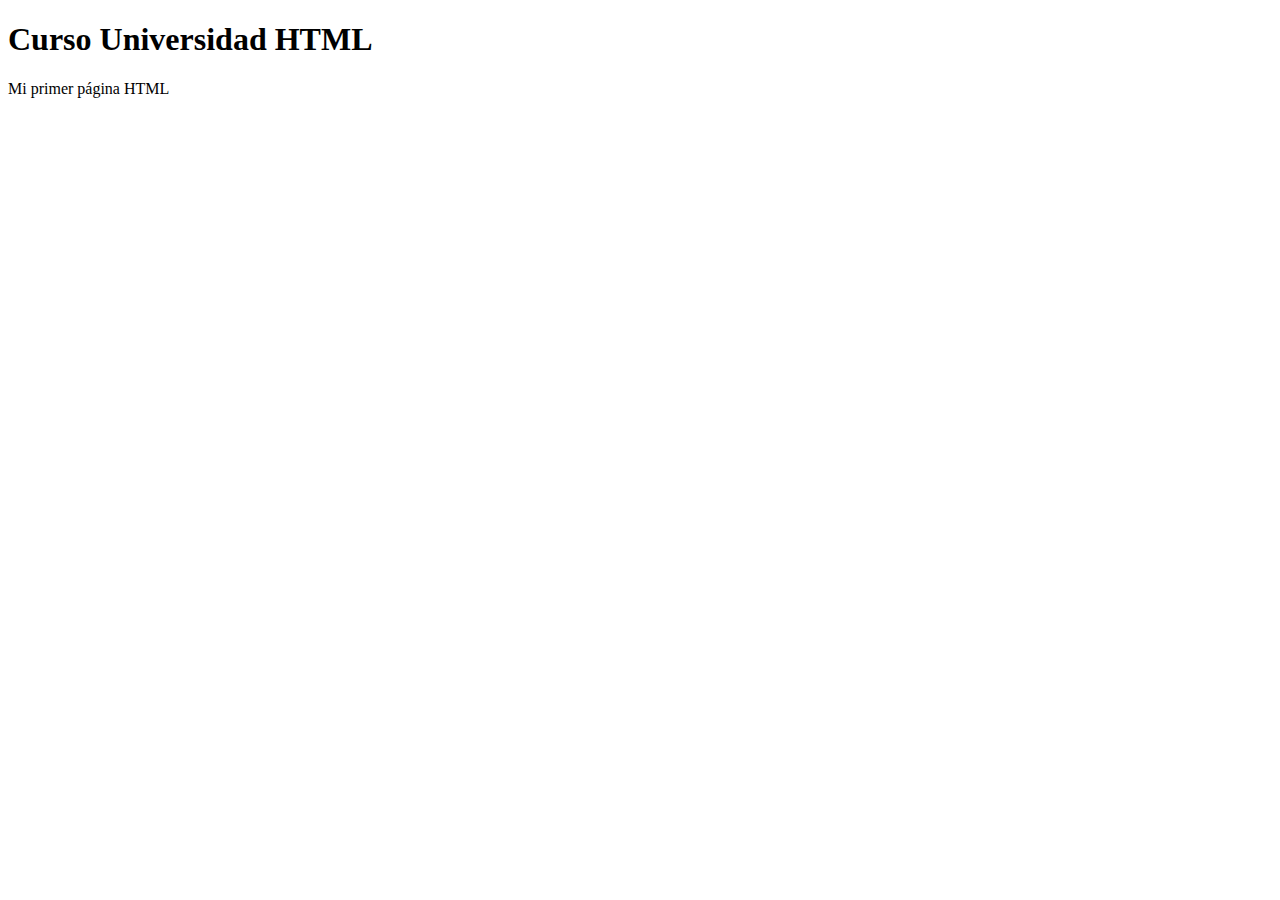
<file: Leccion01/index.html>
<!DOCTYPE html>
<html>

<head>
    <meta charset="UTF-8">
    <meta http-equiv="X-UA-Compatible" content="IE=edge"/>
    <meta name="viewport" content="width=device-width, initial-scale=1.0">
    <title>Universidad HTML</title>
</head>

<body>
    <h1>Curso Universidad HTML</h1>
    <p>Mi primer página HTML</p>
</body>

</html>
</file>
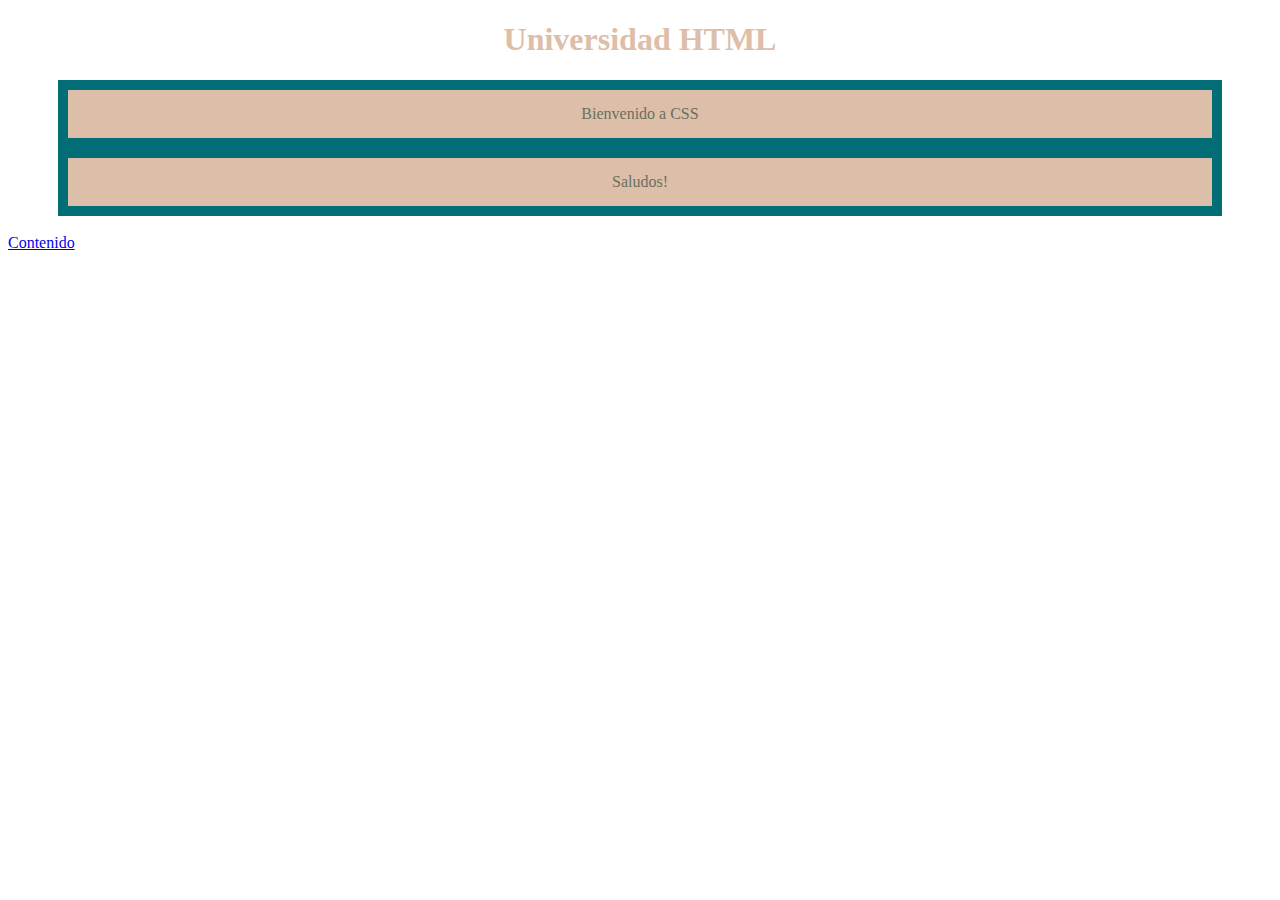
<file: Leccion02/index.html>
<!DOCTYPE html>
<html lang="en">
  <head>
    <meta charset="UTF-8" />
    <meta http-equiv="X-UA-Compatible" content="IE=edge" />
    <meta name="viewport" content="width=device-width, initial-scale=1.0" />
    <title>Universidad HTML</title>

    <link rel="stylesheet" href="css/estilos.css" />
  </head>

  <body>
    <h1>Universidad HTML</h1>
    <p>Bienvenido a CSS</p>
    <p>Saludos!</p>
    <br>
    <a href="contenido.html" target="_blnak">Contenido</a>
  </body>
</html>
</file>
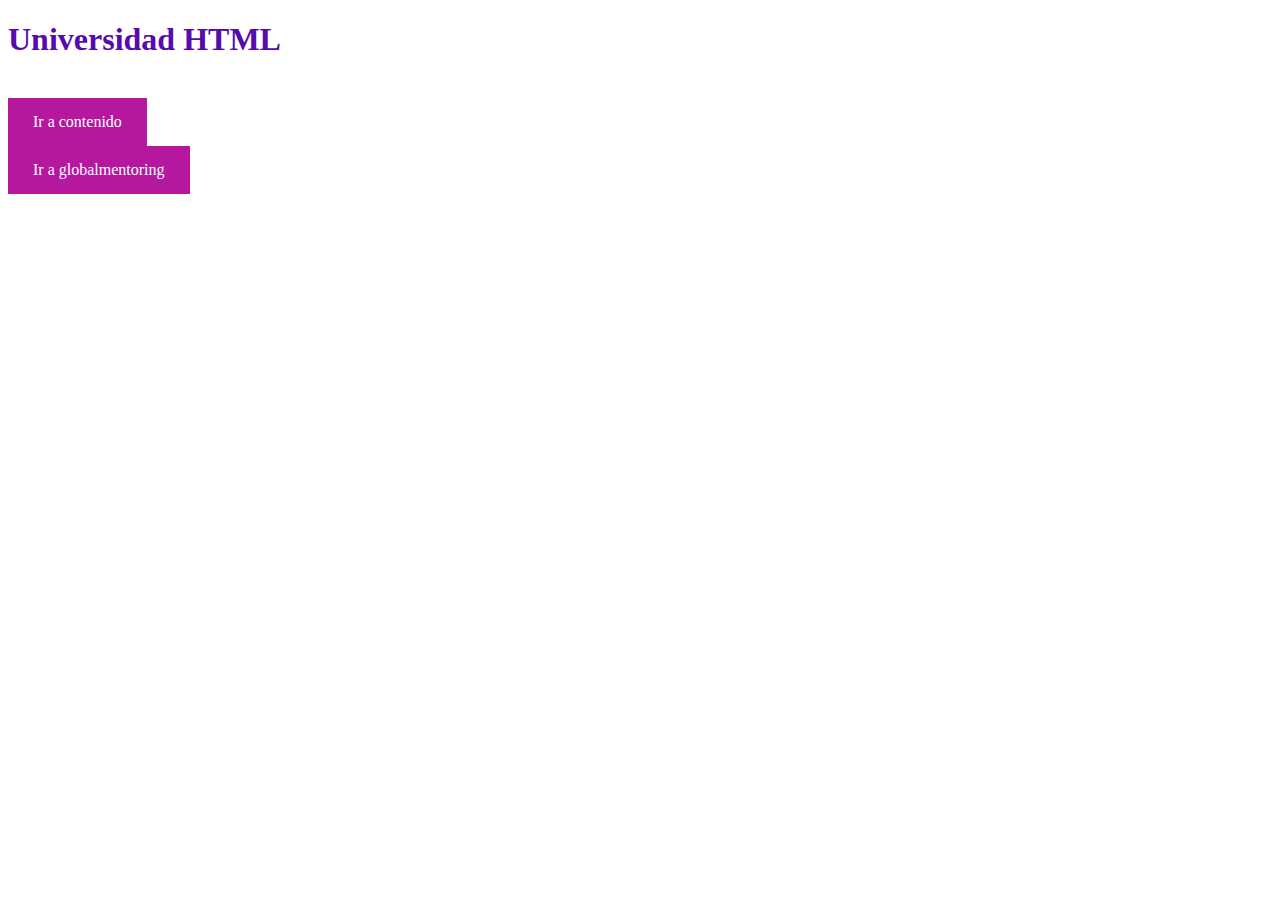
<file: Leccion03/index.html>
<!DOCTYPE html>
<html lang="en">
  <head>
    <meta charset="UTF-8" />
    <meta http-equiv="X-UA-Compatible" content="IE=edge" />
    <meta name="viewport" content="width=device-width, initial-scale=1.0" />
    <title>Links HTML</title>
    <link rel="stylesheet" href="css/estilos.css" />
  </head>
  <body>
    <h1>Universidad HTML</h1>
    <br />
    <a href="/web/contenido.html">Ir a contenido</a>
    <br />
    <a href="http://globalmentoring.com.mx">Ir a globalmentoring</a>
    <!--  USAR IMAGENES COMO SI FUERAN LINKS
    <a href="http://globalmentoring.com.mx" target="_blank">
        <img src="http://globalmentoring.com.mx/imagenes/gm.png" alt="Logo GM" style="width: 150px;height: 74px;">
    </a>
    --->

  </body>
</html>
</file>
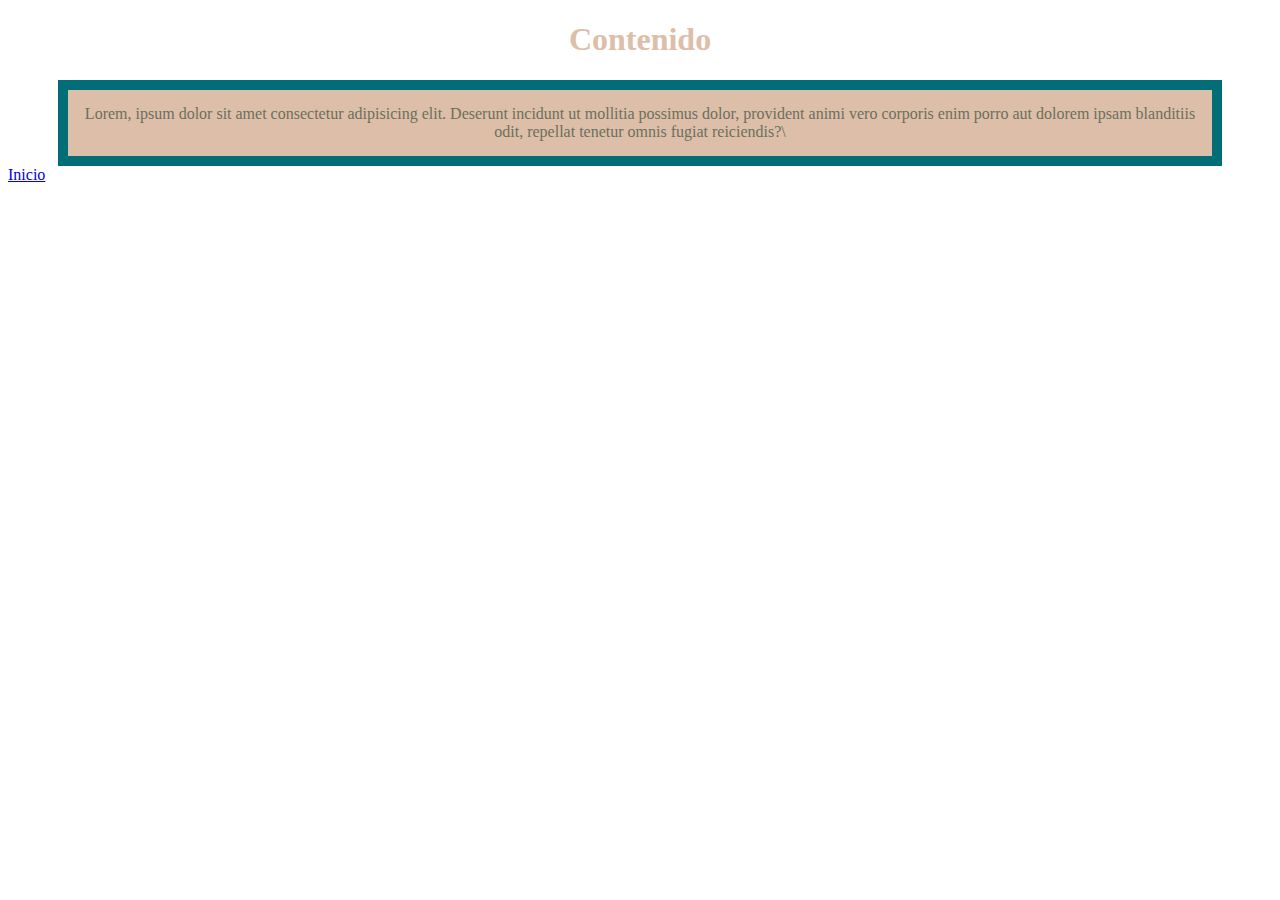
<file: Leccion02/contenido.html>
<!DOCTYPE html>
<html lang="en">

<head>
    <meta charset="UTF-8">
    <meta http-equiv="X-UA-Compatible" content="IE=edge">
    <meta name="viewport" content="width=device-width, initial-scale=1.0">
    <title>Document</title>
    <link rel="stylesheet" href="css/estilos.css">
</head>

<body>
    <h1>Contenido</h1>
    <p>Lorem, ipsum dolor sit amet consectetur adipisicing elit. Deserunt incidunt ut mollitia possimus dolor, provident
        animi vero corporis enim porro aut dolorem ipsam blanditiis odit, repellat tenetur omnis fugiat reiciendis?\
    </p>
    <a href="index.html">Inicio</a>


</body>

</html>
</file>
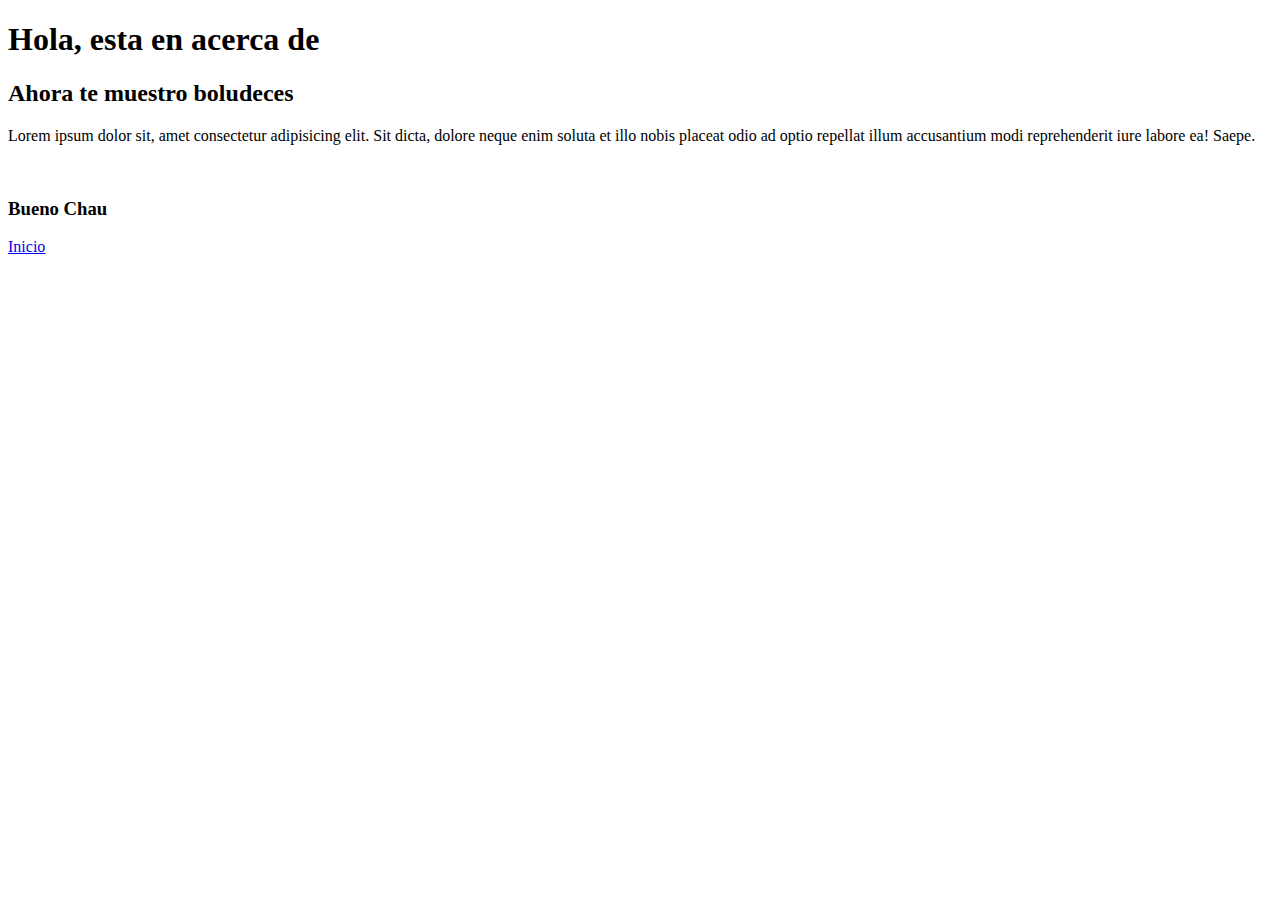
<file: Leccion05/acerca.html>
<!DOCTYPE html>
<html lang="en">
<head>
    <meta charset="UTF-8">
    <meta http-equiv="X-UA-Compatible" content="IE=edge">
    <meta name="viewport" content="width=device-width, initial-scale=1.0">
    <title>Acerca De</title>
</head>
<body>
    <h1>Hola, esta en acerca de</h1>
    <h2>Ahora te muestro boludeces</h2>
    <p>Lorem ipsum dolor sit, amet consectetur adipisicing elit. Sit dicta, dolore neque enim soluta et illo nobis placeat odio ad optio repellat illum accusantium modi reprehenderit iure labore ea! Saepe.</p>
    <br/>
    <h3>Bueno Chau</h3>
    <a href="index.html">Inicio</a>
</body>
</html>
</file>
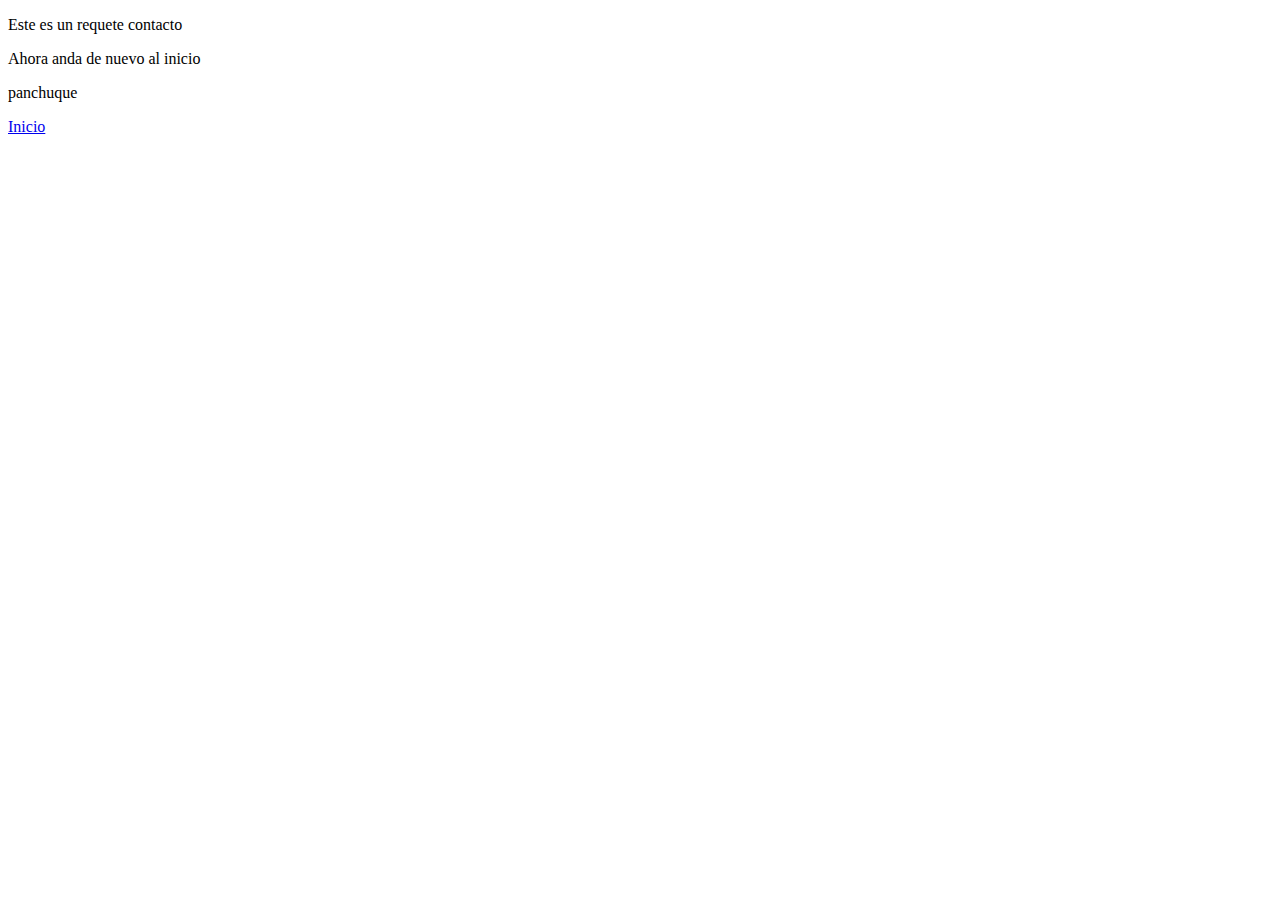
<file: Leccion05/contacto.html>
<!DOCTYPE html>
<html lang="en">
<head>
    <meta charset="UTF-8">
    <meta http-equiv="X-UA-Compatible" content="IE=edge">
    <meta name="viewport" content="width=device-width, initial-scale=1.0">
    <title>Contacto</title>
</head>
<body>
    <p>Este es un requete contacto</p>
    <p>Ahora anda de nuevo al inicio </p>
    <p>panchuque</p>
    <a href="/index.html">Inicio</a>
</body>
</html>
</file>
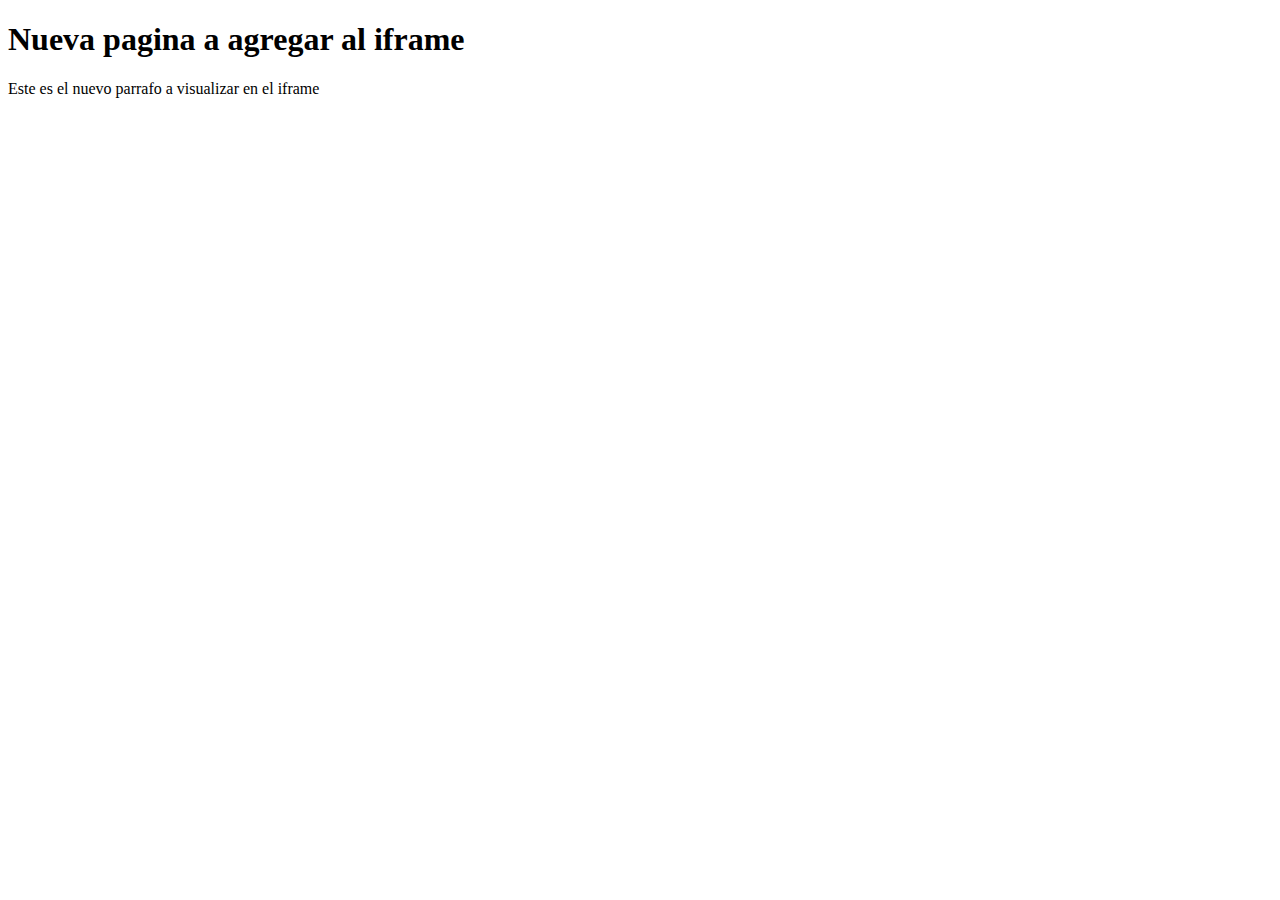
<file: Leccion06/texto.html>
<!DOCTYPE html>
<html lang="en">
<head>
    <meta charset="UTF-8">
    <meta http-equiv="X-UA-Compatible" content="IE=edge">
    <meta name="viewport" content="width=device-width, initial-scale=1.0">
    <title>Texto</title>
</head>
<body>
    <h1>Nueva pagina a agregar al iframe</h1>
    <p>Este es el nuevo parrafo a visualizar en el iframe</p>
    
</body>
</html>
</file>
<file: Leccion02/css/estilos.css>
body{
    color: #ffe8d6;
}
h1{
    color: #ddbea9;
    text-align: center;
}
p{
    color: #6b705c;
    background-color: #ddbea9;
    padding: 15px;
    border: 10px solid #006d77;
    /*margin-top: 40px;
    margin-right: 10px;
    margin: 40px, 10px, 20px, 15px;
    */

    margin: auto 50px;
    text-align: center;

}
</file>
<file: Leccion03/css/estilos.css>
/*h1{
    color: #f07167;
}

a:link{
    color: #e76f51;
    text-decoration: none;
}
a:visited{
    color: #2a9d8f;
    text-decoration: none;
}
a:hover{
    color: #264653;
    text-decoration: underline;
}
a:active{
    color: #ffafcc;
    text-decoration: underline;
}
*/

h1 {
  color: #560bad;
}
a:link,
a:visited {
  background-color: #b5179e;
  color: white;
  padding: 15px 25px;
  text-align: center;
  text-decoration: none;
  display: inline-block;
}
a:hover, a:active{
    background-color: #f72585;
}
</file>
